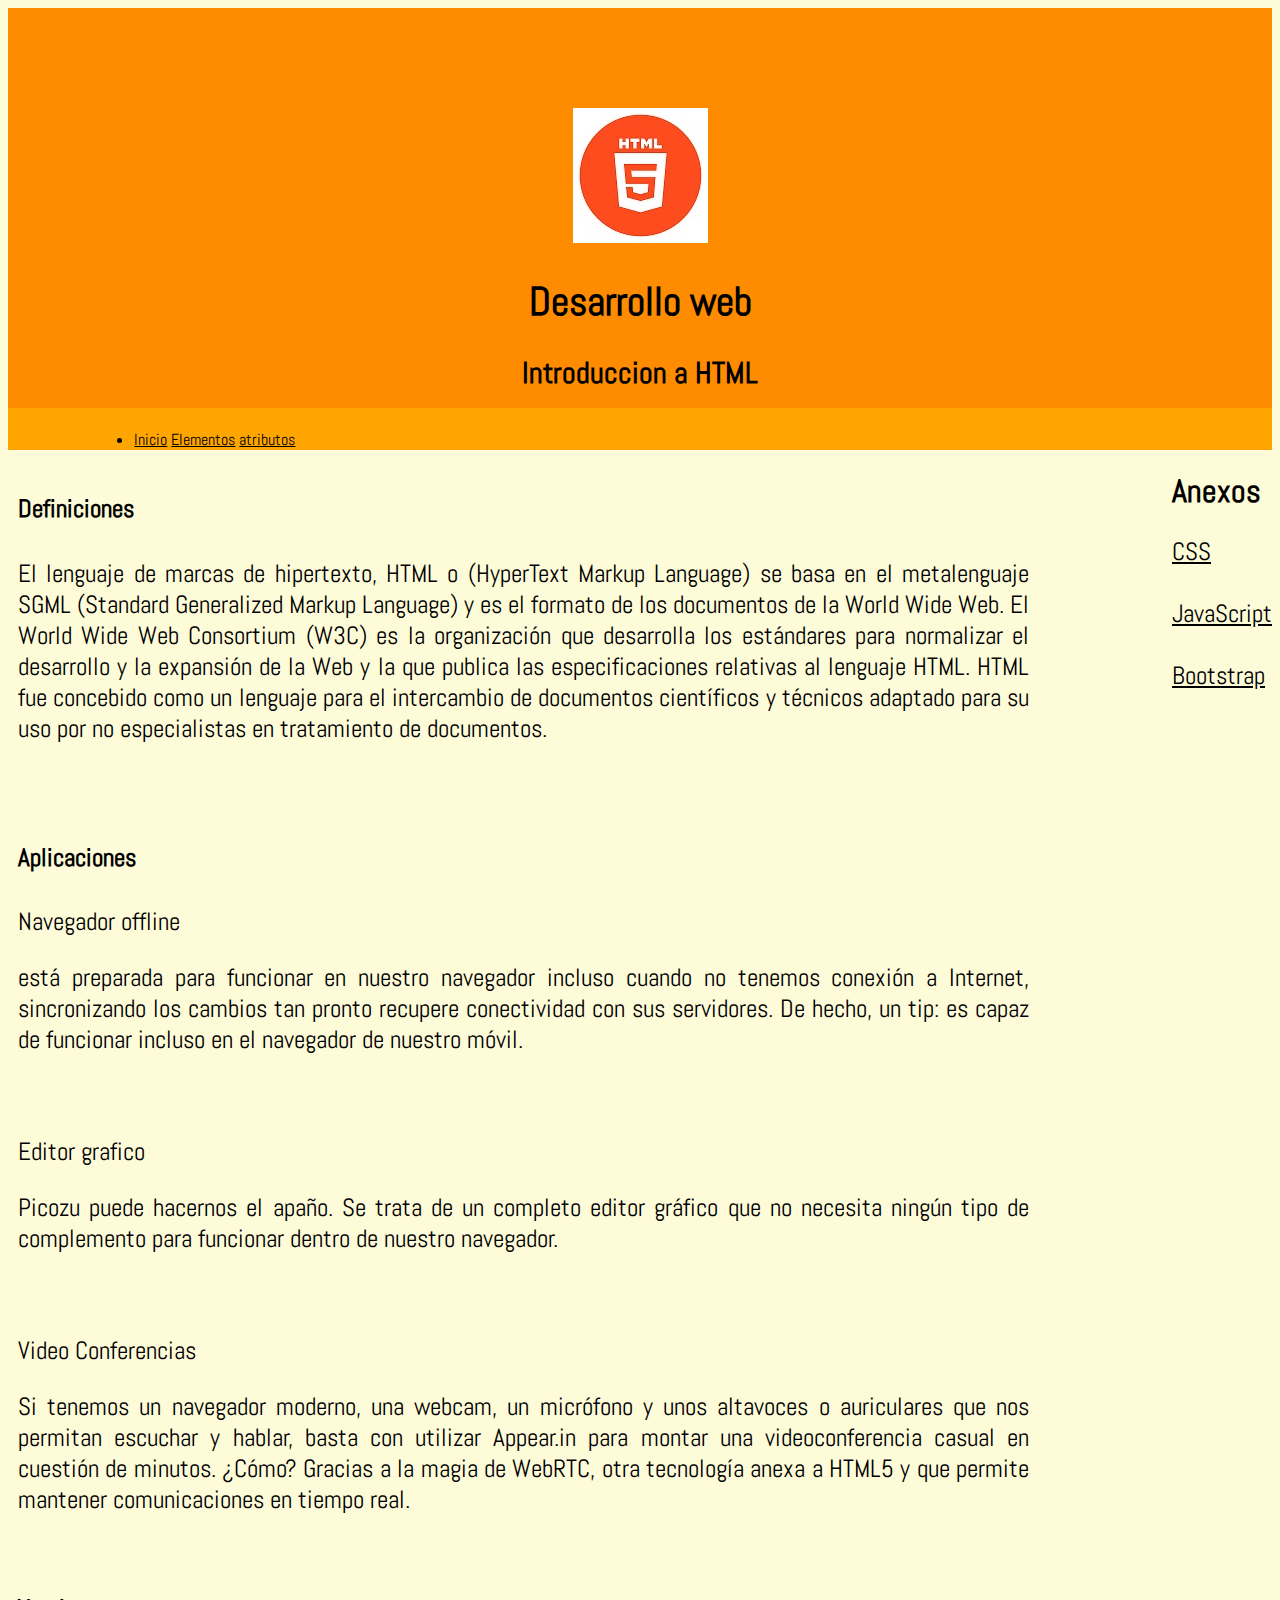
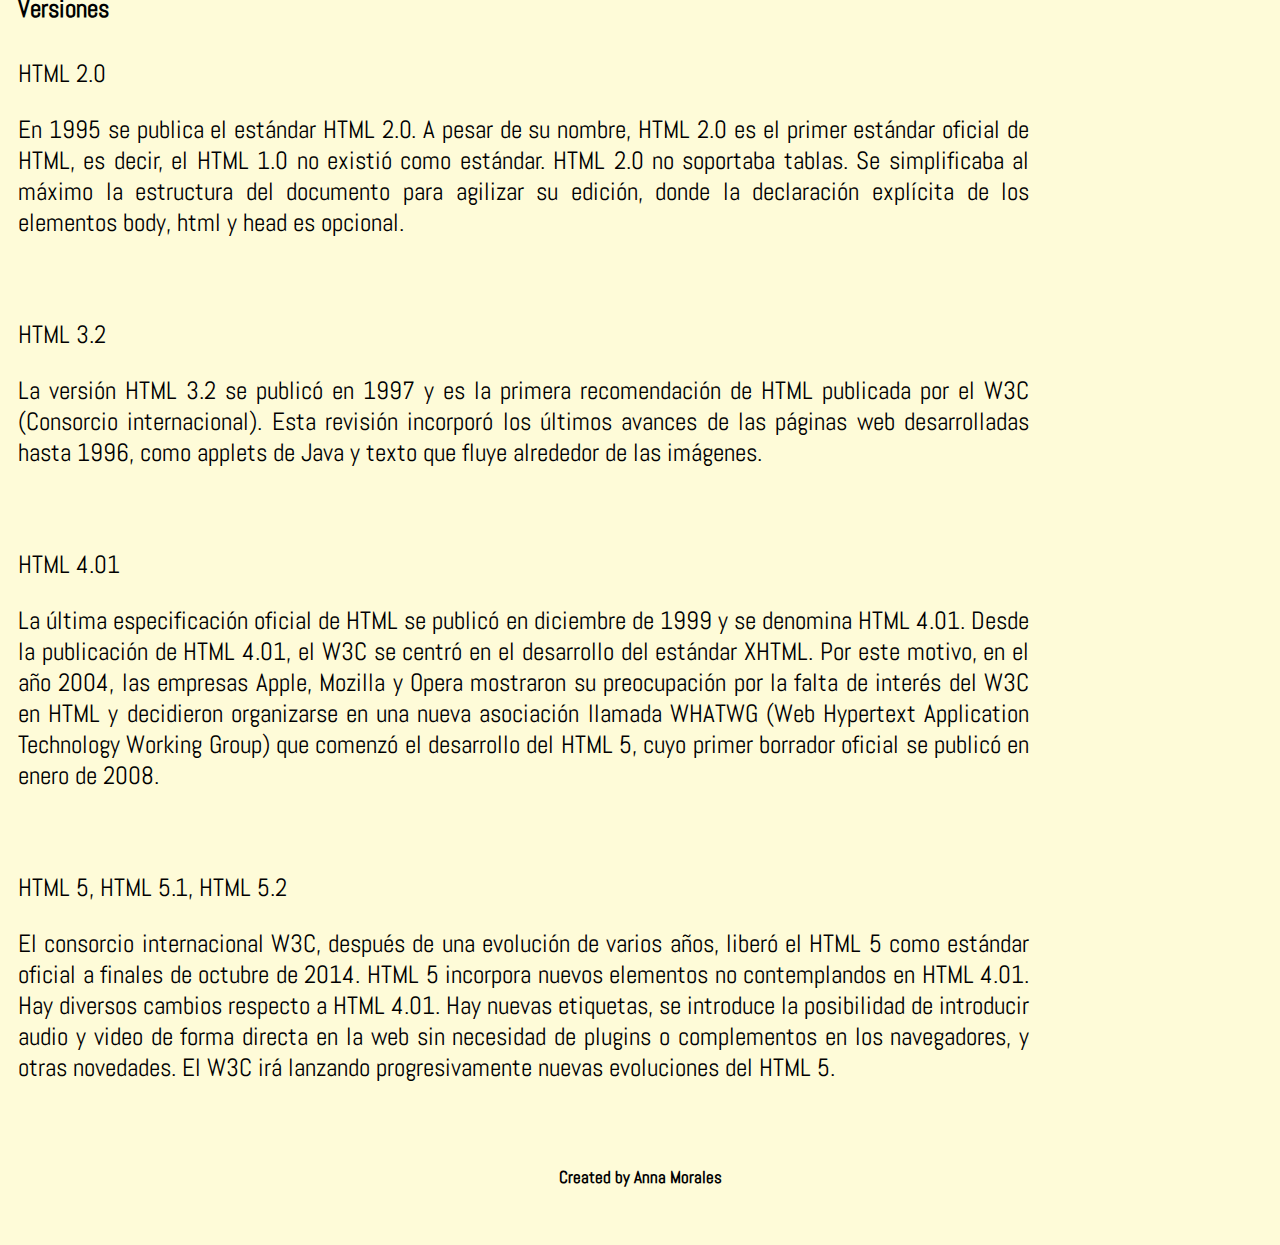
<file: index.html>
<!DOCTYPE html>
<html  lang="es-GT">
<header>
    <meta charset='utf-8'>
    <title>Wiki HTML</title>
    <meta name='viewport' content='width=device-width, initial-scale=1'>
    <link rel='stylesheet' type='text/css' media='screen' href='Style.css'>
    <img src="htm.jpg">
    <link href="https://fonts.googleapis.com/css2?family=Abel&display=swap" rel="stylesheet">

    <h1 class="titulo" align="center">Desarrollo web</h1>
    <h2 class="titulo" align="center">Introduccion a HTML</h2> 
       
</header>
<body>
    <nav class="menu">
        <br>
        <li style="margin-left: 10%; margin-left: 10%;">
             
            <a href="index.html"  style="color: black;">Inicio</a>
            <a href="Elementos.html"  style="color: black;">Elementos</a>
            <a href="Atributos.html"  style="color: black;">atributos</a>
        </li>
        </nav>
        <section>
            <article>
                <div>
                <h4>Definiciones</h4>
                <p>El lenguaje de marcas de hipertexto, HTML o (HyperText Markup Language) se basa en
                    el metalenguaje SGML (Standard Generalized Markup Language) y es el formato de los
                    documentos de la World Wide Web. El World Wide Web Consortium (W3C) es la
                    organización que desarrolla los estándares para normalizar el desarrollo y la expansión de
                    la Web y la que publica las especificaciones relativas al lenguaje HTML.
                    HTML fue concebido como un lenguaje para el intercambio de documentos científicos y
                    técnicos adaptado para su uso por no especialistas en tratamiento de documentos. </p>
            </div>
        </article>           
         <aside>
            <h1>Anexos</h1>
            <ul>
             <a href="https://developer.mozilla.org/es/docs/Archive/CSS3#:3
             ~:text=CSS3%20es%20la%20%C3%BAltima%20evoluci%C3%B3n,1." style="color: black;" <strong>CSS</strong></a>
             <br>
             <br>
             <a href="https://developer.mozilla.org/es/docs/Web/JavaScript" style="color: black;"<strong>JavaScript</strong</a>
             <br>
             <br>
             <a href="https://rockcontent.com/es/blog/bootstrap/" style="color: black;" <strong>Bootstrap</strong></a>
            </ul>
         </aside>
        <article>

        </article>
        
                <article>
                    <h4>Aplicaciones</h4>
                    <p>Navegador offline</p>
                    <p>está preparada para funcionar en nuestro navegador incluso cuando no tenemos conexión a Internet, sincronizando los cambios tan pronto recupere conectividad con sus servidores. De hecho, 
                    un tip: es capaz de funcionar incluso en el navegador de nuestro móvil.</p>
                    <br>
                    <p>Editor grafico</p>
                    <p> Picozu puede hacernos el apaño. Se trata de un completo editor gráfico que no necesita ningún tipo de complemento para funcionar dentro de nuestro navegador.</p>
                    <br>
                    <p>Video Conferencias</p>
                    <p>Si tenemos un navegador moderno, una webcam, un micrófono y unos altavoces o auriculares que nos permitan escuchar y hablar, basta con utilizar Appear.in para montar una videoconferencia casual en cuestión de minutos.
                    ¿Cómo? Gracias a la magia de WebRTC, otra tecnología anexa a HTML5 y que permite mantener comunicaciones en tiempo real.</p>
                </article>
            <article>
              <h4>Versiones</h4>
              <p>HTML 2.0</p>
              <p>En 1995 se publica el estándar HTML 2.0. A pesar de su nombre, HTML 2.0 es el primer estándar oficial de HTML, es decir, el HTML 1.0 no existió como estándar. HTML 2.0 no soportaba tablas.
              Se simplificaba al máximo la estructura del documento para agilizar su edición, donde la declaración explícita de los elementos body, html y head es opcional.</p>  
              <br>
              <p>HTML 3.2</p>
              <p>La versión HTML 3.2 se publicó en 1997 y es la primera recomendación de HTML publicada por el W3C (Consorcio internacional). Esta revisión incorporó los últimos avances de las páginas web desarrolladas hasta 1996, 
                como applets de Java y texto que fluye alrededor de las imágenes.</p>
                <br>
                <p>HTML 4.01</p>
                <p>La última especificación oficial de HTML se publicó en diciembre de 1999 y se denomina HTML 4.01. Desde la publicación de HTML 4.01, el W3C se centró en el desarrollo del estándar XHTML. Por este motivo, en el año 2004, 
                las empresas Apple, Mozilla y Opera mostraron su preocupación por la falta de interés del W3C en HTML y decidieron organizarse en una nueva asociación llamada WHATWG (Web Hypertext Application Technology Working Group) que comenzó el desarrollo del HTML 5, cuyo primer borrador oficial se publicó en enero de 2008.</p>
                <br>
                <p>HTML 5, HTML 5.1, HTML 5.2</p>
                <p>El consorcio internacional W3C, después de una evolución de varios años, liberó el HTML 5 como estándar oficial a finales de octubre de 2014. HTML 5 incorpora nuevos elementos no contemplandos en HTML 4.01. Hay diversos cambios respecto a HTML 4.01. Hay nuevas etiquetas, se introduce la posibilidad de introducir audio 
                y video de forma directa en la web sin necesidad de plugins o complementos en los navegadores, y otras novedades. El W3C irá lanzando progresivamente nuevas evoluciones del HTML 5.</p>
            </article>

        </section>   
        
        
</body>
<footer>
        <h6 align="center">Created by Anna Morales</h6>
        </footer>
</html>
</file>
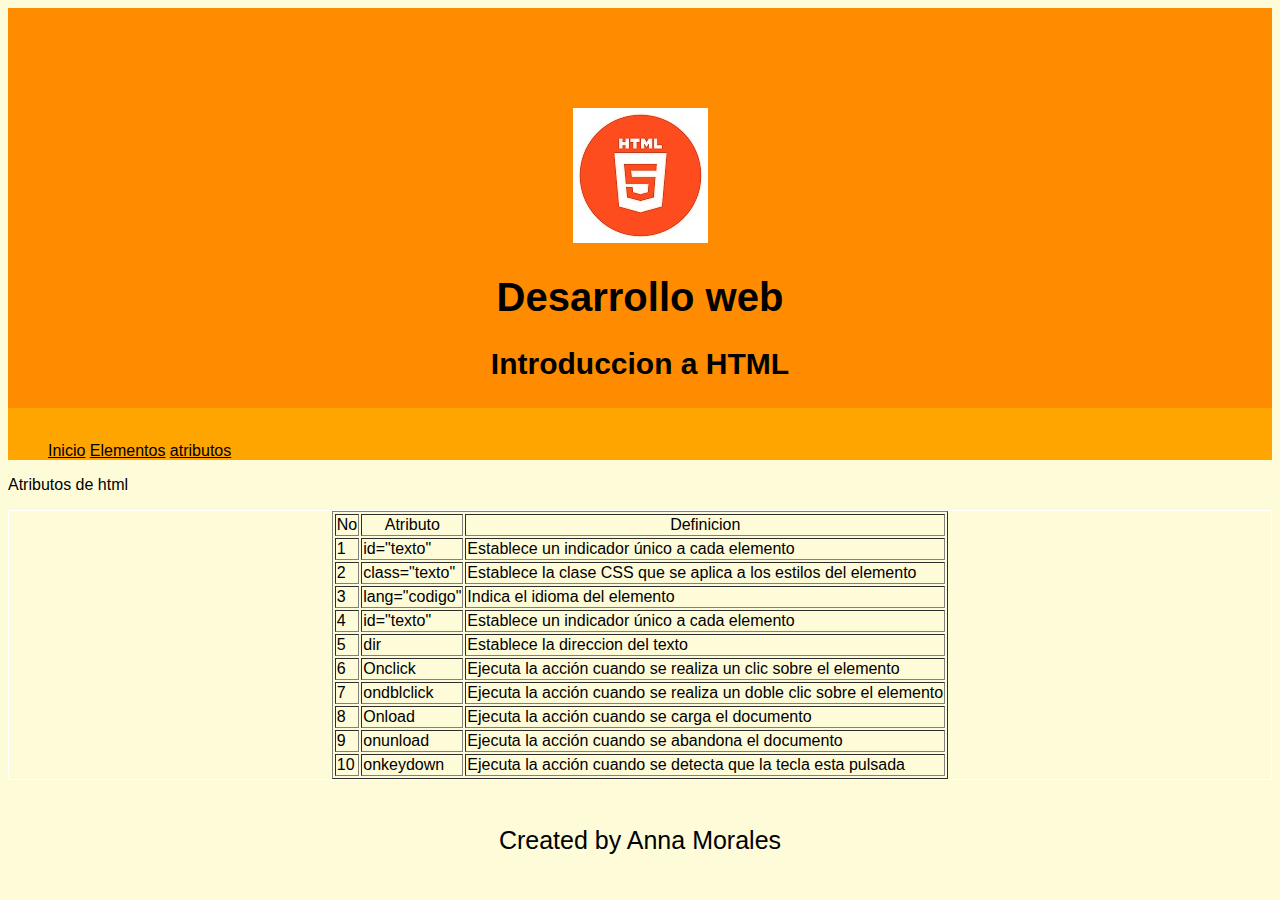
<file: Atributos.html>
<!DOCTYPE html>
<html lang="es-GT">
<header>
    <meta charset="utf-8">
    <title>Wiki HTML</title>
    <meta name='viewport' content='width=device-width, initial-scale=1'>
    <link rel='stylesheet' type='text/css' media='screen' href='Style2.css'>
    <img src="htm.jpg">
    <h1 class="titulo" align="center">Desarrollo web</h1>
    <h2 class="titulo" align="center">Introduccion a HTML</h2>
</header>
<body>
 
    <nav class="menu">
    <br>
    <ul>
    <a href="index.html" target="_blank" style="color: black;">Inicio</a>
    <a href="Elementos.html" target="_blank" style="color: black;">Elementos</a>
    <a href="Atributos.html" target="_blank" style="color: black;">atributos</a>
    </ul>
    </nav>
    <section>
      <p>Atributos de html</p>
      <div style="border: 1pt solid     #FFFFFF;">
      <table class="table" border="1" align="center">
        <thead>
            <tr align="center">
                <td>No</td>
                <td>Atributo</td>
                <td>Definicion</td>
            </tr>
        </thead>
        <tbody>
            <tr>
                <td>1</td>
                <td>id="texto"</td>
                <td>Establece un indicador único a cada elemento</td>
            </tr>
            <tr>
                <td>2</td>
                <td>class="texto"</td>
                <td>Establece la clase CSS que se aplica a los estilos del elemento</td>
            </tr>
            <tr>
                <td>3</td>
                <td>lang="codigo"</td>
                <td>Indica el idioma del elemento</td>
            </tr>
            <tr>
                <td>4</td>
                <td>id="texto"</td>
                <td>Establece un indicador único a cada elemento</td>
            </tr>
            <tr>
                <td>5</td>
                <td>dir</td>
                <td>Establece la direccion del texto</td>
            </tr>
            <tr>
                <td>6</td>
                <td>Onclick</td>
                <td>Ejecuta la acción cuando se realiza un clic sobre el elemento</td>
            </tr>
            <tr>
                <td>7</td>
                <td>ondblclick</td>
                <td>    Ejecuta la acción cuando se realiza un doble clic sobre el elemento</td>
            </tr>
            <tr>
                <td>8</td>
                <td>Onload</td>
                <td>Ejecuta la acción cuando se carga el documento</td>
            </tr>
            <tr>
                <td>9</td>
                <td>onunload</td>
                <td>Ejecuta la acción cuando se abandona el documento</td>
            </tr>
            <tr>
                <td>10</td>
                <td>onkeydown</td>
                <td>Ejecuta la acción cuando se detecta que la tecla esta pulsada</td>
            </tr>
        </tbody>
      </table>
    </div>
    </section>
    <br>
    <br>
    <footer>Created by Anna Morales</footer>

</body>
</html>
</file>
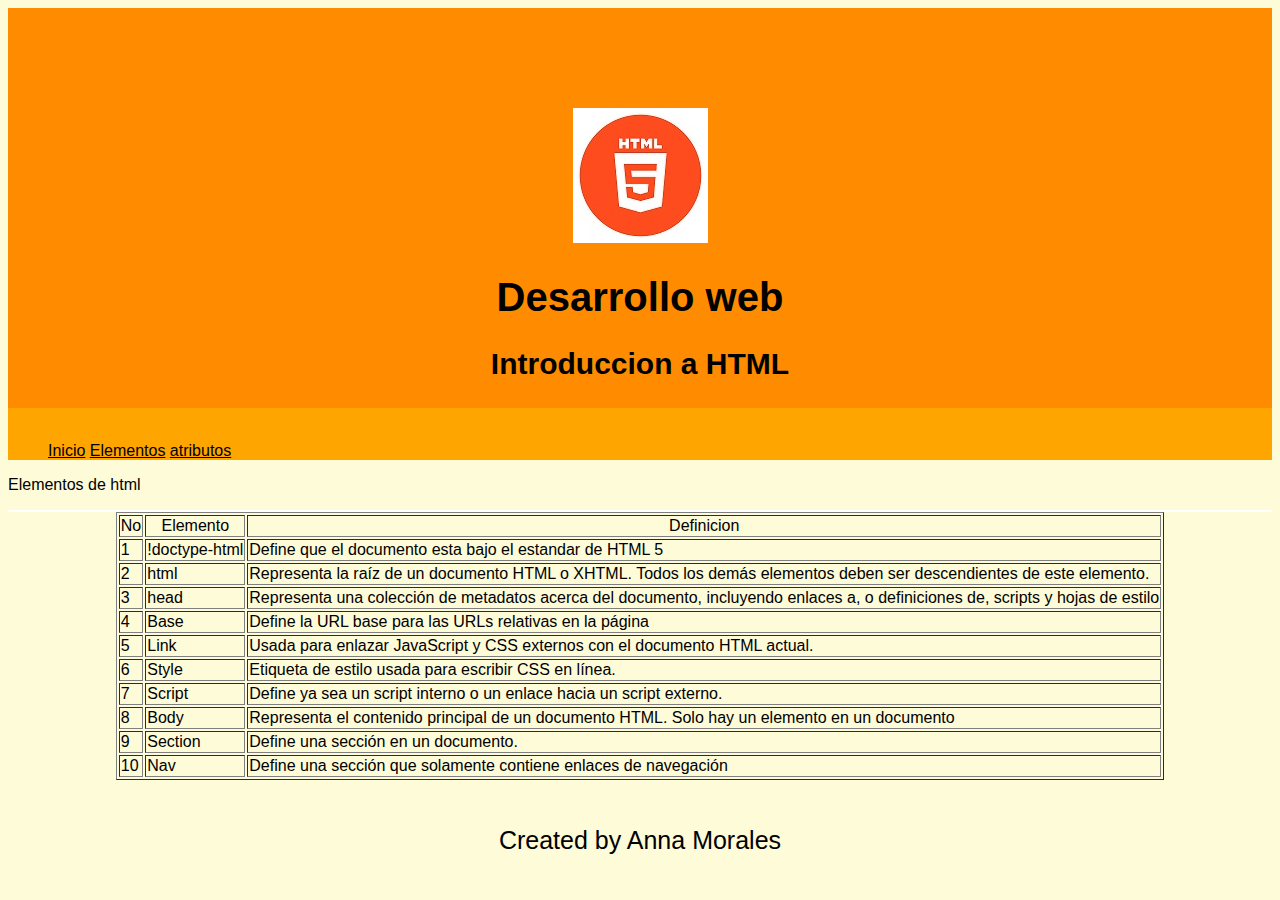
<file: Elementos.html>
<!DOCTYPE html>
<html lang="es-GT">
<header>
    <meta charset="utf-8">
    <title>Wiki HTML</title>
    <meta name='viewport' content='width=device-width, initial-scale=1'>
    <link rel='stylesheet' type='text/css' media='screen' href='Style2.css'>
    <img src="htm.jpg">
    <h1 class="titulo" align="center">Desarrollo web</h1>
    <h2 class="titulo" align="center">Introduccion a HTML</h2> 
</header>
<body>

    <nav class="menu">
    <br>
    <ul>
    <a href="index.html"  style="color: black;">Inicio</a>
    <a href="Elementos.html"  style="color: black;">Elementos</a>
    <a href="Atributos.html"  style="color: black;">atributos</a>
    </ul>
    </nav>
    <section>
      <p>Elementos de html</p>
      <div style="border: 1pt solid   #FFFFFF;"></div>
      <table class="table" border="1" align="center">
          <thead>
              <tr align="center">
                  <td>No</td>
                  <td>Elemento</td>
                  <td>Definicion</td>
              </tr>
          </thead>
          <tbody>
              <tr>
                <td>1</td>
                <td>!doctype-html</td>
                <td>Define que el documento esta bajo el estandar de HTML 5</td>
              </tr>
              <tr>
                <td>2</td>
                <td>html</td>
                <td>Representa la raíz de un documento HTML o XHTML. Todos los demás elementos deben ser descendientes de este elemento.</td>   
              </tr>
              <tr>
                <td>3</td>
                <td>head</td>
                <td>Representa una colección de metadatos acerca del documento, incluyendo enlaces a, o definiciones de, scripts y hojas de estilo</td>   
              </tr>
              <tr>
                <td>4</td>
                <td>Base</td>
                <td>Define la URL base para las URLs relativas en la página</td>
              </tr>
              <tr>
                <td>5</td>
                <td>Link</td>
                <td>Usada para enlazar JavaScript y CSS externos con el documento HTML actual.</td>
              </tr>
              <tr>
                <td>6</td>
                <td>Style</td>
                <td>Etiqueta de estilo usada para escribir CSS en línea.</td>
              </tr>
              <tr>
                <td>7</td>
                <td>Script</td>
                <td>Define ya sea un script interno o un enlace hacia un script externo.</td>
              </tr>
              <tr>
                <td>8</td>
                <td>Body</td>
                <td>Representa el contenido principal de un documento HTML. Solo hay un elemento <body> en un documento</td>
              </tr>
              <tr>
                <td>9</td>
                <td>Section</td>
                <td>Define una sección en un documento.</td>
              </tr>
              <tr>
                <td>10</td>
                <td>Nav</td>
                <td>Define una sección que solamente contiene enlaces de navegación</td>
              </tr>
          </tbody>

        </table>
    </div>
    </section>
    <br>
    <br>
    <footer>Created by Anna Morales</footer>
</body>
</html>
</file>
<file: Style.css>
*{
  font-family: 'Abel', sans-serif;
}
header{
padding: 100px;                 
text-align: center;                 
font-size: 20px;                 
border: 5px;                 
height: 200px;                 
top: 10px;
background-color:  darkorange;
}    
body {                                 

background-color: #fefbd8;              
} 
aside {                 
float: right;                                                        
} 
aside ul {                 
list-style-type: none;                 
padding: 0;                 
font-size: 25px;               
} 
p{
text-align: justify;
}
.menu{
background-color: orange;
}

article {                 
float: left;                 
padding: 10px;                 
width: 80%;                 
height: auto;                  
border-top: 1px;                 
border-left: 5px;                 
border-right: 5px;                 
font-size: 25px;     
}
section:after {
content: "";                 
display: table;                 
clear: both;               
} 
footer {                 
padding: 10px;                 
text-align: center;                
border: 5px;                 
font-size: 25px;             
}
</file>
<file: Style2.css>
*{
    font-family: 'Abel', sans-serif;
  }
  header{
  padding: 100px;                 
  text-align: center;                 
  font-size: 20px;                 
  border: 5px;                 
  height: 200px;                 
  top: 10px;
  background-color:  darkorange;
  }    
  body {                                 
  
  background-color: #fefbd8;              
  } 
  p{
  text-align: justify;
  }
  .menu{
  background-color: orange;
  }
   
  footer {                 
  padding: 10px;                 
  text-align: center;                
  border: 5px;                 
  font-size: 25px;             
  }
</file>
